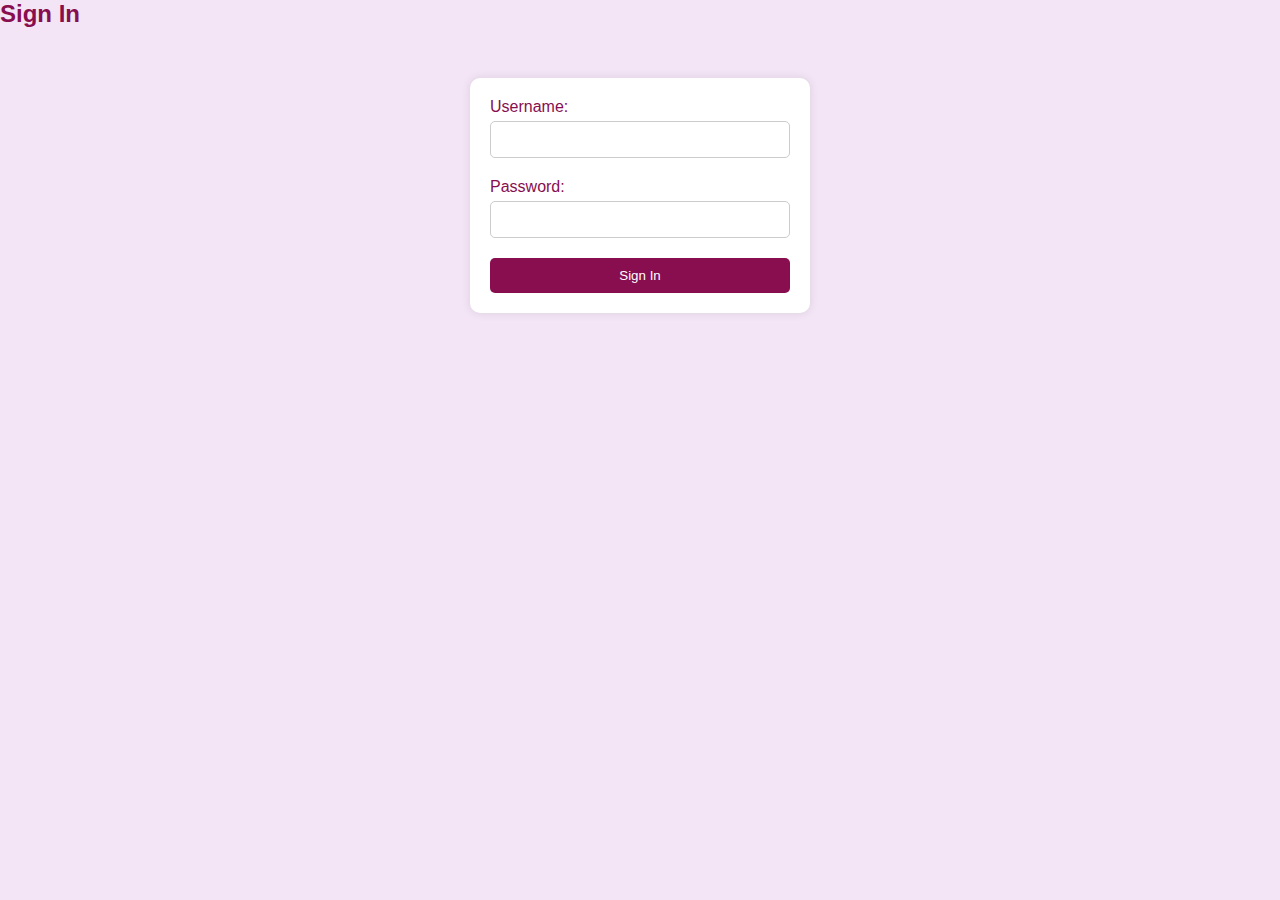
<file: lp.html>
<!DOCTYPE html>
<html lang="en">
<head>
    <meta charset="UTF-8">
    <meta name="viewport" content="width=device-width, initial-scale=1.0">
    <title>Sign In</title>
    <link rel="stylesheet" href="lp.css"> 
</head>
<body>
    
    <h2>Sign In</h2>
    <form id="signInForm">
        <div class="form-group">
            <label for="username">Username:</label>
            <input type="text" id="username" name="username" required>
        </div>
        <div class="form-group">
            <label for="password">Password:</label>
            <input type="password" id="password" name="password" required>
        </div>
        <button type="submit">Sign In</button>
    </form>

   

    <script src="lp.js"></script> 
</body>
</html>
</file>
<file: lp.css>
body, h1, h2, h3, p, ul, li {
    margin: 0;
    padding: 0;
}


body {
    font-family: Arial, sans-serif;
    background-color: #f3e5f5; 
    background-image: url('https://st.depositphotos.com/72141940/61447/v/450/depositphotos_614477762-stock-illustration-pastel-color-background-dessert-design.jpg');
    background-size: cover; 
    background-position: center;
}

h2 {
    color: #880e4f; 
}

form {
    background-color: #ffffff; 
    max-width: 300px;
    margin: 50px auto; 
    padding: 20px; 
    border-radius: 10px; 
    box-shadow: 0px 0px 10px rgba(0, 0, 0, 0.1); 
}

.form-group {
    margin-bottom: 20px; 
}

label {
    display: block; 
    margin-bottom: 5px; 
    color: #880e4f; 
}

input[type="text"],
input[type="password"] {
    width: 100%; 
    padding: 10px;
    border: 1px solid #ccc; 
    border-radius: 5px; 
    box-sizing: border-box; 
}

button[type="submit"] {
    width: 100%; 
    padding: 10px;
    background-color: #880e4f; 
    color: #fff; 
    border: none;
    border-radius: 5px;
    cursor: pointer; 
    transition: background-color 0.3s; 
}

button[type="submit"]:hover {
    background-color: #6a1b9a; 
}
</file>
